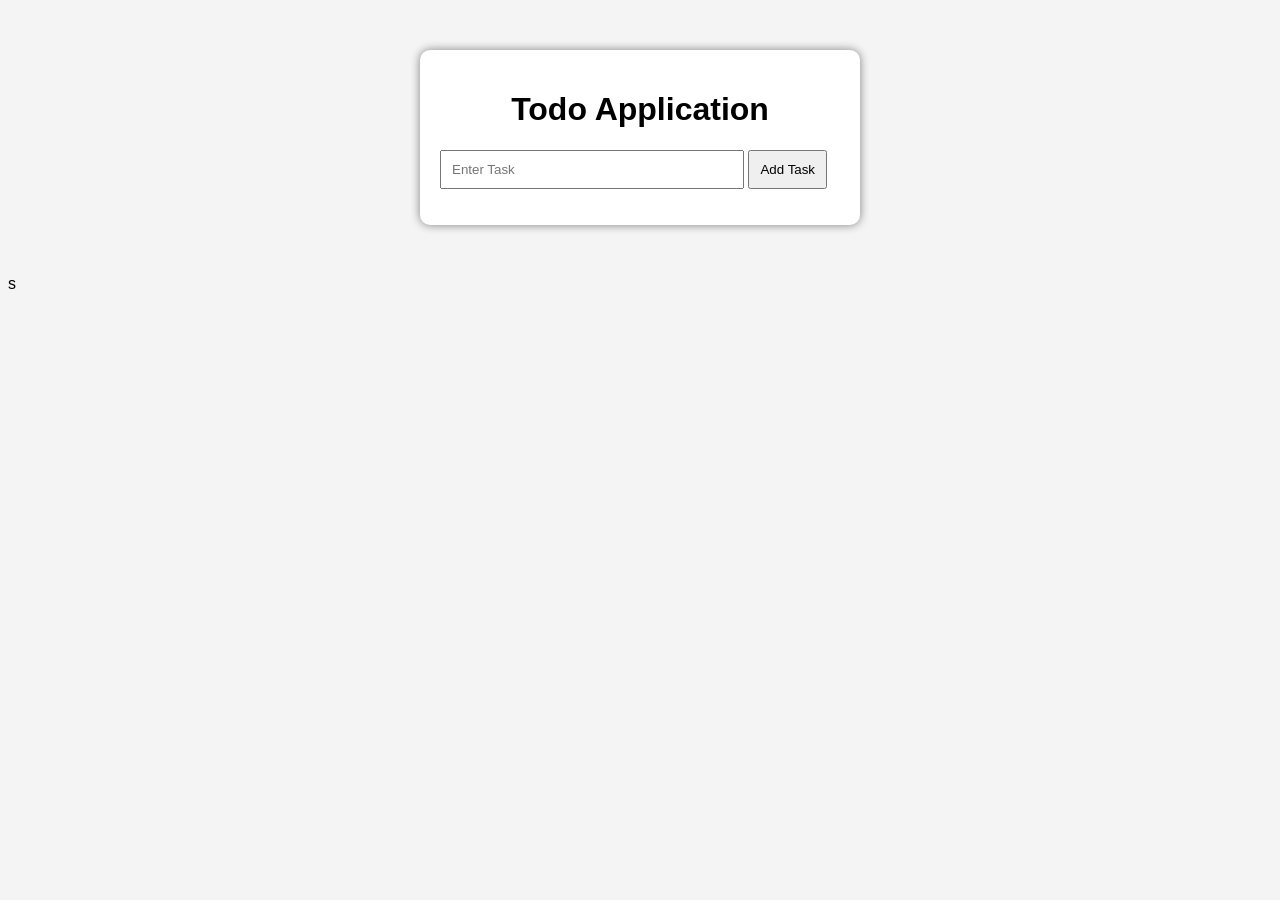
<file: 24_06_2026/index.html>
<!DOCTYPE html>
<html>
<head>
    <title>Todo Application</title>
    <link rel="stylesheet" href="index.css">
</head>
<body>

    <div class="container">
        <h1>Todo Application</h1>

        <input type="text" id="taskInput" placeholder="Enter Task">

        <button id="addBtn">Add Task</button>

        <ul id="taskList"></ul>
    </div>

    <script src="JavaScript.js"></script>

</body>
</html>s
</file>
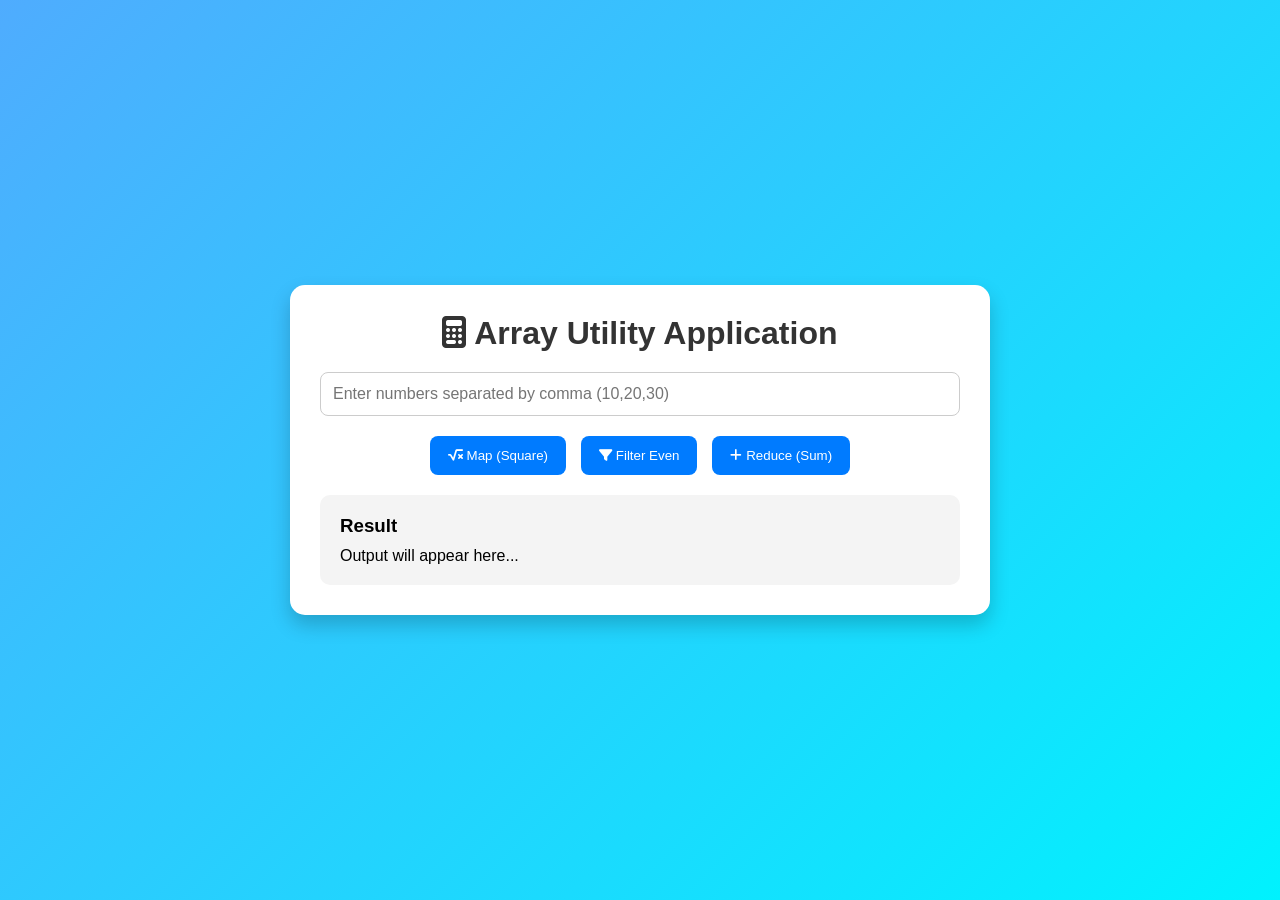
<file: ArrayutilityAppllication/index.html>
<!DOCTYPE html>
<html lang="en">
<head>
    <meta charset="UTF-8">
    <meta name="viewport" content="width=device-width, initial-scale=1.0">
    <title>Array Utility Application</title>

    <link rel="stylesheet"
    href="https://cdnjs.cloudflare.com/ajax/libs/font-awesome/6.5.1/css/all.min.css">

    <link rel="stylesheet" href="index.css">
</head>
<body>

    <div class="container">

        <h1>
            <i class="fa-solid fa-calculator"></i>
            Array Utility Application
        </h1>

        <div class="input-box">
            <input type="text" id="numbers"
                placeholder="Enter numbers separated by comma (10,20,30)">
        </div>

        <div class="btn-group">

            <button onclick="squareNumbers()">
                <i class="fa-solid fa-square-root-variable"></i>
                Map (Square)
            </button>

            <button onclick="filterEven()">
                <i class="fa-solid fa-filter"></i>
                Filter Even
            </button>

            <button onclick="findSum()">
                <i class="fa-solid fa-plus"></i>
                Reduce (Sum)
            </button>

        </div>

        <div class="result">
            <h3>Result</h3>
            <p id="output">Output will appear here...</p>
        </div>

    </div>

    <script src="index.js"></script>

</body>
</html>
</file>
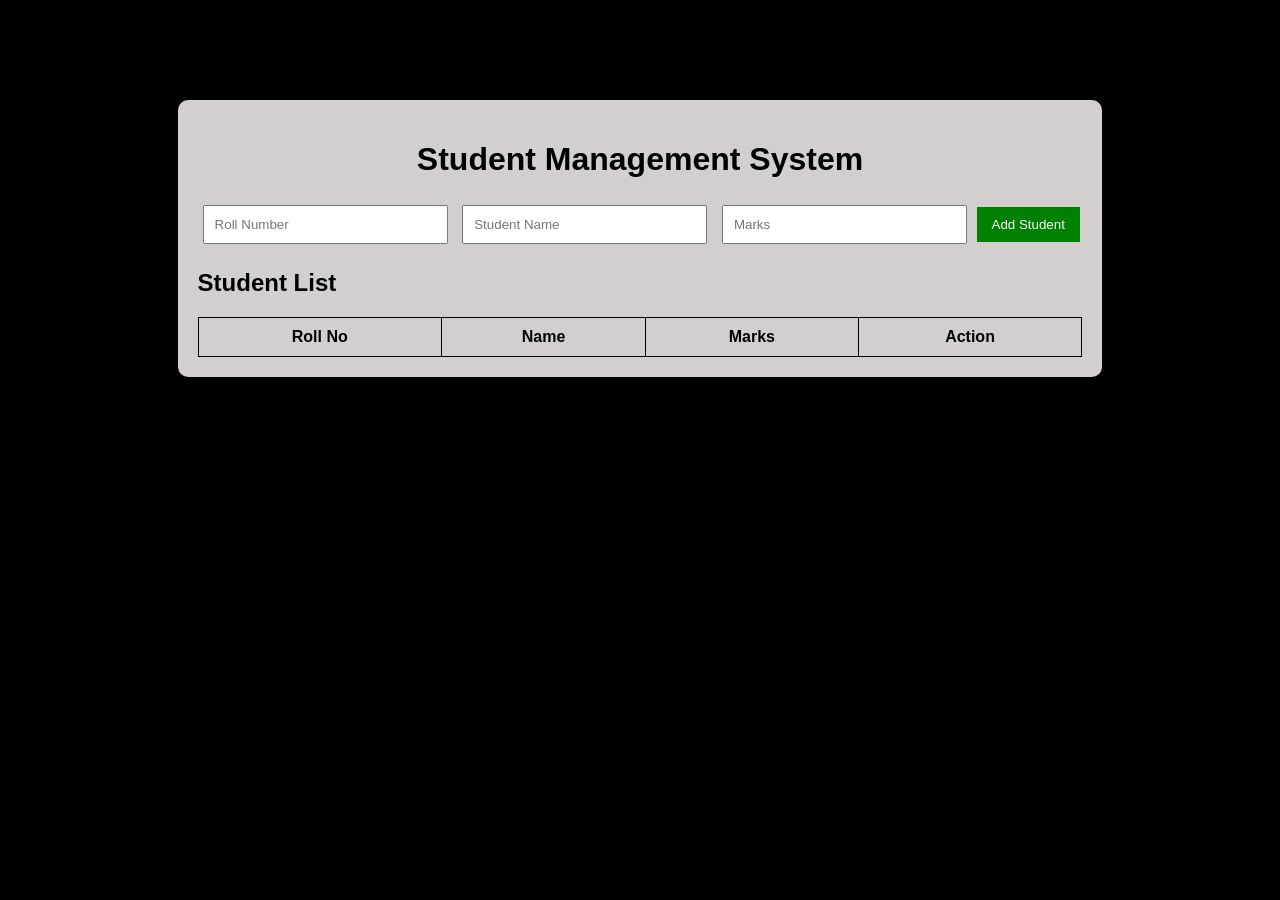
<file: StudentManagement/index.html>
<!DOCTYPE html>
<html>
<head>
    <title>Student Management System</title>
    <link rel="stylesheet" href="index.css">
</head>
<body>

    <div class="container">
        <h1>Student Management System</h1>

        <input type="number" id="rollNo" placeholder="Roll Number">
        <input type="text" id="name" placeholder="Student Name">
        <input type="number" id="marks" placeholder="Marks">

        <button onclick="addStudent()">Add Student</button>

        <h2>Student List</h2>
        <table>
            <thead>
                <tr>
                    <th>Roll No</th>
                    <th>Name</th>
                    <th>Marks</th>
                    <th>Action</th>
                </tr>
            </thead>
            <tbody id="studentTable"></tbody>
        </table>
    </div>

    <script src="student.js"></script>

</body>
</html>
</file>
<file: 24_06_2026/index.css>
body{
    font-family: Arial, sans-serif;
    background:#f4f4f4;
}

.container{
    width:400px;
    margin:50px auto;
    background:white;
    padding:20px;
    border-radius:10px;
    box-shadow:0 0 10px gray;
}

h1{
    text-align:center;
}

input{
    width:70%;
    padding:10px;
}

button{
    padding:10px;
    cursor:pointer;
}

ul{
    list-style:none;
    padding:0;
}

li{
    display:flex;
    justify-content:space-between;
    margin-top:10px;
    padding:10px;
    background:#e8e8e8;
    border-radius:5px;
}

.deleteBtn{
    background:red;
    color:white;
    border:none;
    padding:5px 10px;
}
</file>
<file: ArrayutilityAppllication/index.css>
*{
    margin:0;
    padding:0;
    box-sizing:border-box;
    font-family:Arial, sans-serif;
}

body{
    background:linear-gradient(135deg,#4facfe,#00f2fe);
    min-height:100vh;
    display:flex;
    justify-content:center;
    align-items:center;
}

.container{
    width:700px;
    background:white;
    padding:30px;
    border-radius:15px;
    box-shadow:0 10px 20px rgba(0,0,0,0.2);
}

h1{
    text-align:center;
    margin-bottom:20px;
    color:#333;
}

.input-box input{
    width:100%;
    padding:12px;
    border:1px solid #ccc;
    border-radius:8px;
    margin-bottom:20px;
    font-size:16px;
}

.btn-group{
    display:flex;
    justify-content:center;
    gap:15px;
    margin-bottom:20px;
}

button{
    padding:12px 18px;
    border:none;
    background:#007bff;
    color:white;
    border-radius:8px;
    cursor:pointer;
}

button:hover{
    background:#0056b3;
}

.result{
    background:#f4f4f4;
    padding:20px;
    border-radius:10px;
}

.result h3{
    margin-bottom:10px;
}
</file>
<file: StudentManagement/index.css>
body {
    font-family: Arial, sans-serif;
    background-color: #000000;
}

.container {
    width: 70%;
    margin: auto;
    margin-top: 100px;
    background: rgb(211, 207, 207);
    padding: 20px;
    border-radius: 10px;
    height: 200%;
}

h1 {
    text-align: center;
}

input {
    padding: 10px;
    margin: 5px;
    width: 25%;
}

button {
    padding: 10px 15px;
    background-color: green;
    color: white;
    border: none;
    cursor: pointer;
}

button:hover {
    background-color: darkgreen;
}

table {
    width: 100%;
    margin-top: 20px;
    border-collapse: collapse;
}

table, th, td {
    border: 1px solid black;
}

th, td {
    padding: 10px;
    text-align: center;
}
</file>
